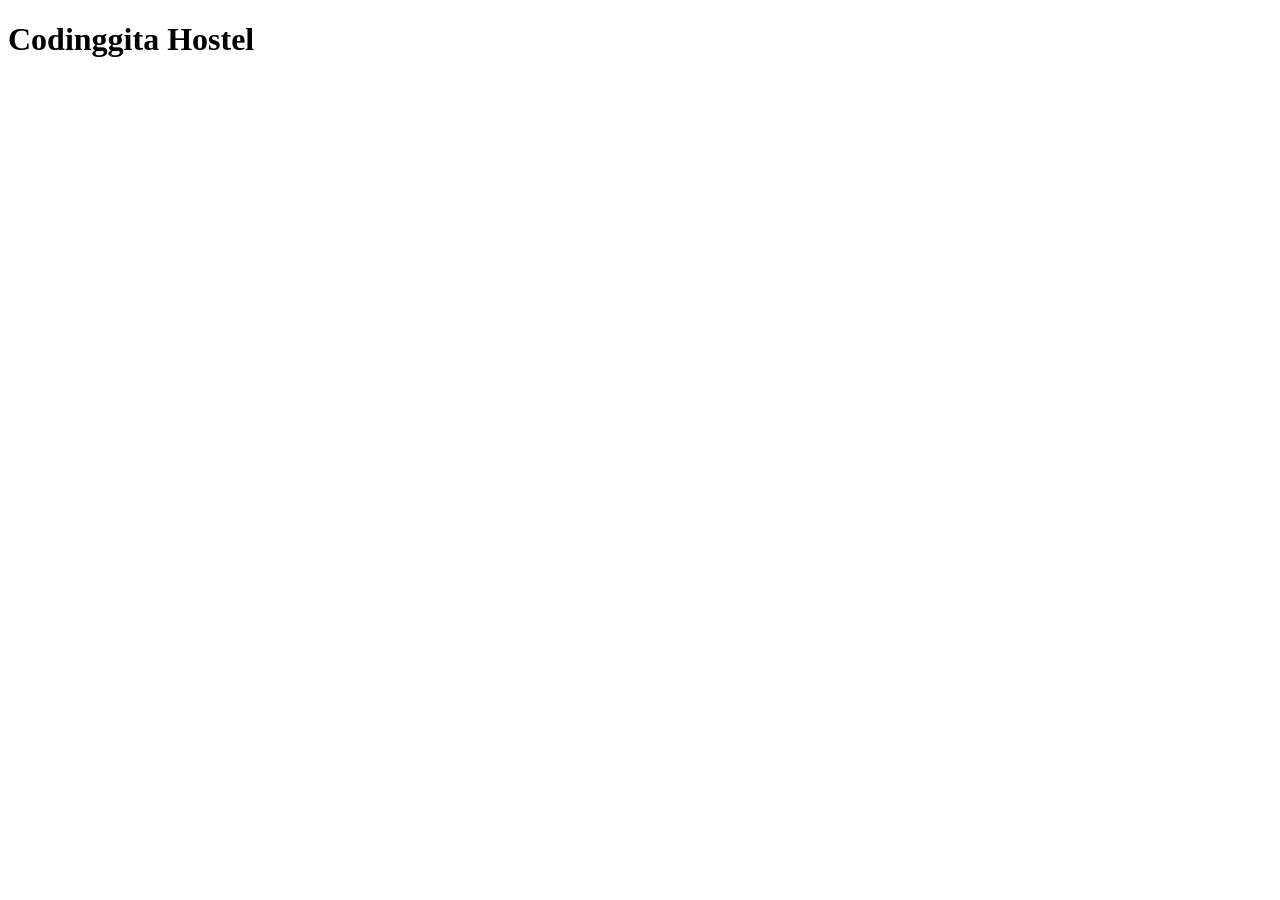
<file: index.html>
<!DOCTYPE html>
<html lang="en">
<head>
    <meta charset="UTF-8">
    <meta name="viewport" content="width=h, initial-scale=1.0">
    <title>Document</title>
</head>
<body>
    <h1>Codinggita Hostel</h1>
</body>
</html>
</file>
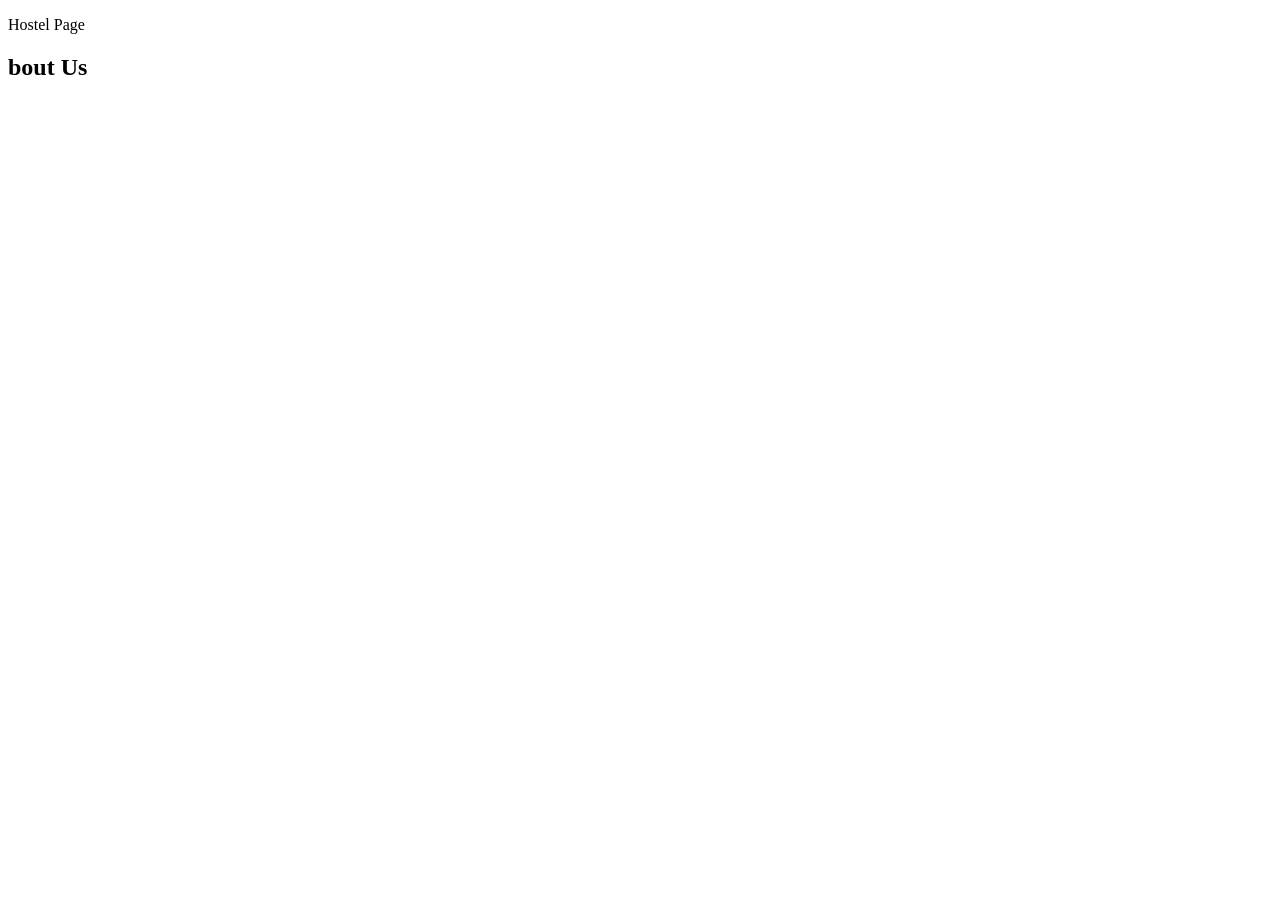
<file: page.html>
<!DOCTYPE html>
<html lang="en">
<head>
    <meta charset="UTF-8">
    <meta name="viewport" content="width=device-width, initial-scale=1.0">
    <title>Document</title>
</head>
<body>
    <p>Hostel Page</p>
    <h2>bout Us</h2>
</body>
</html>
</file>
